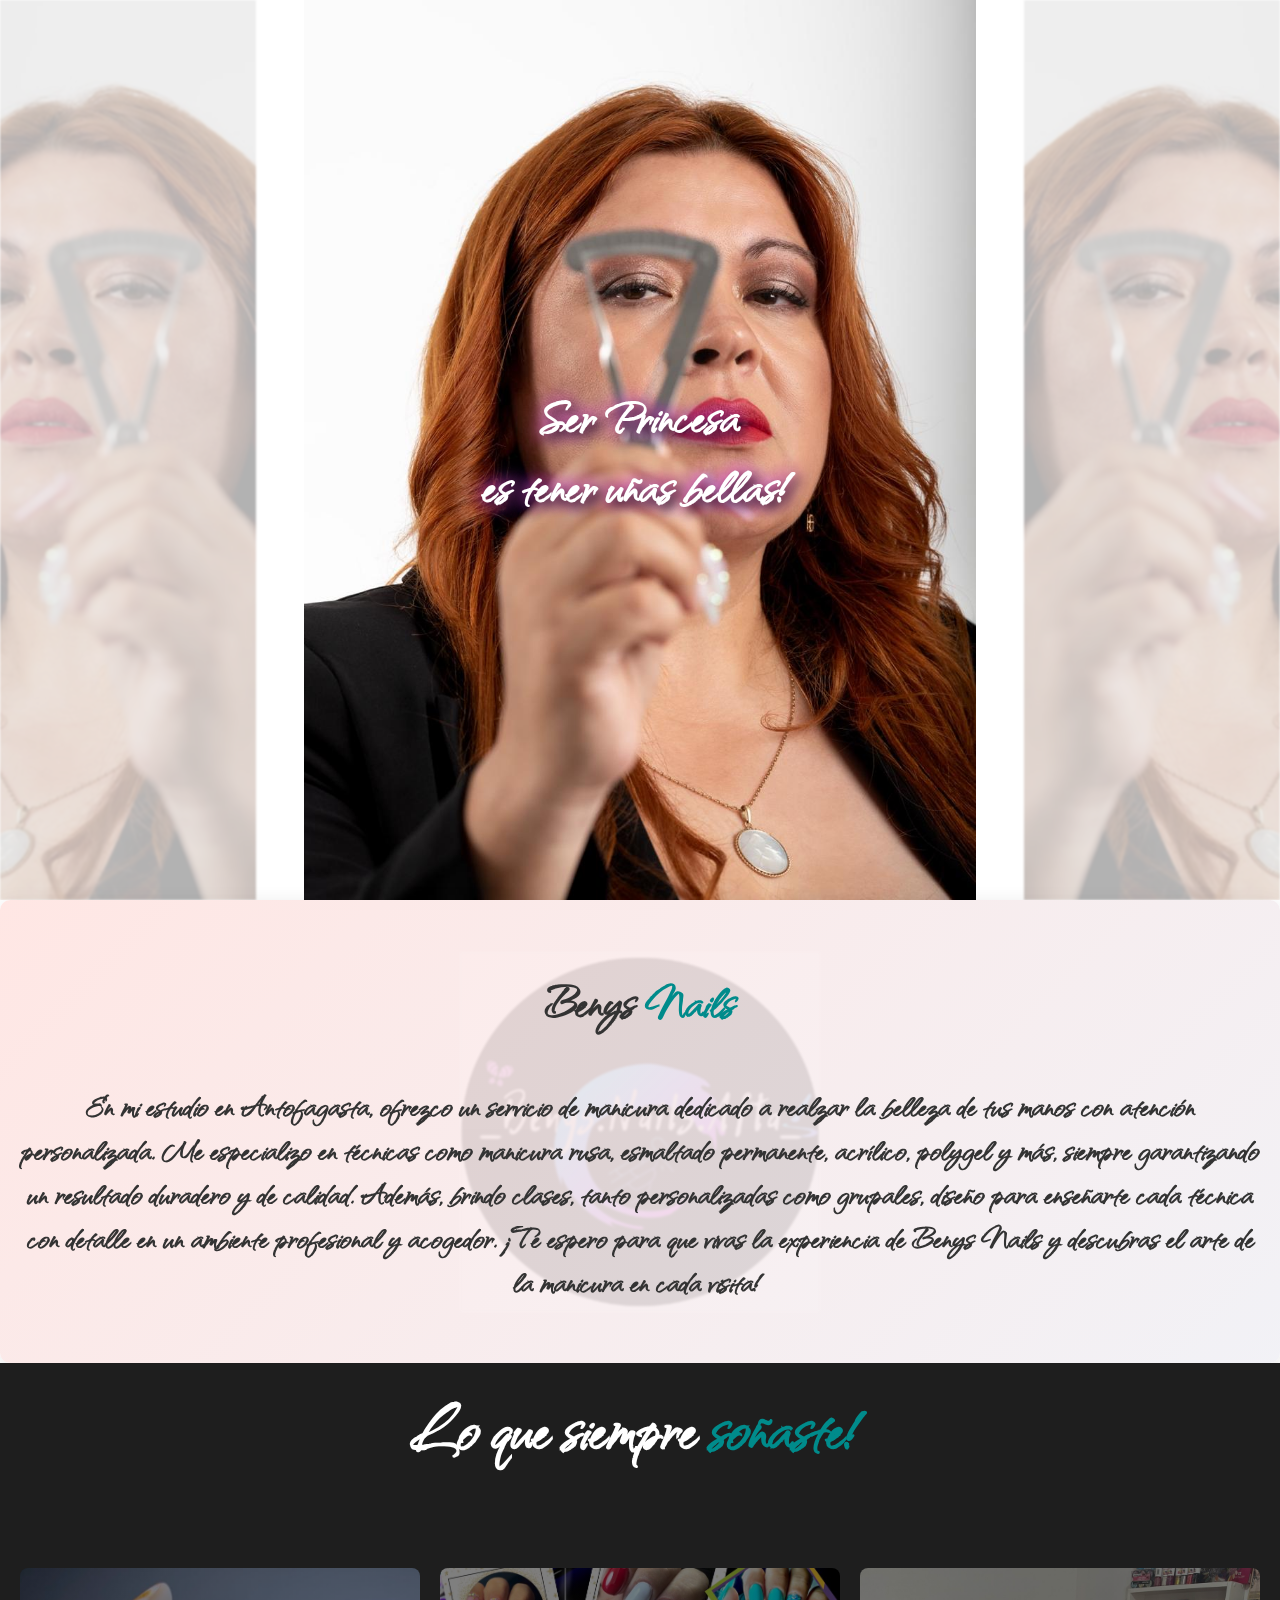
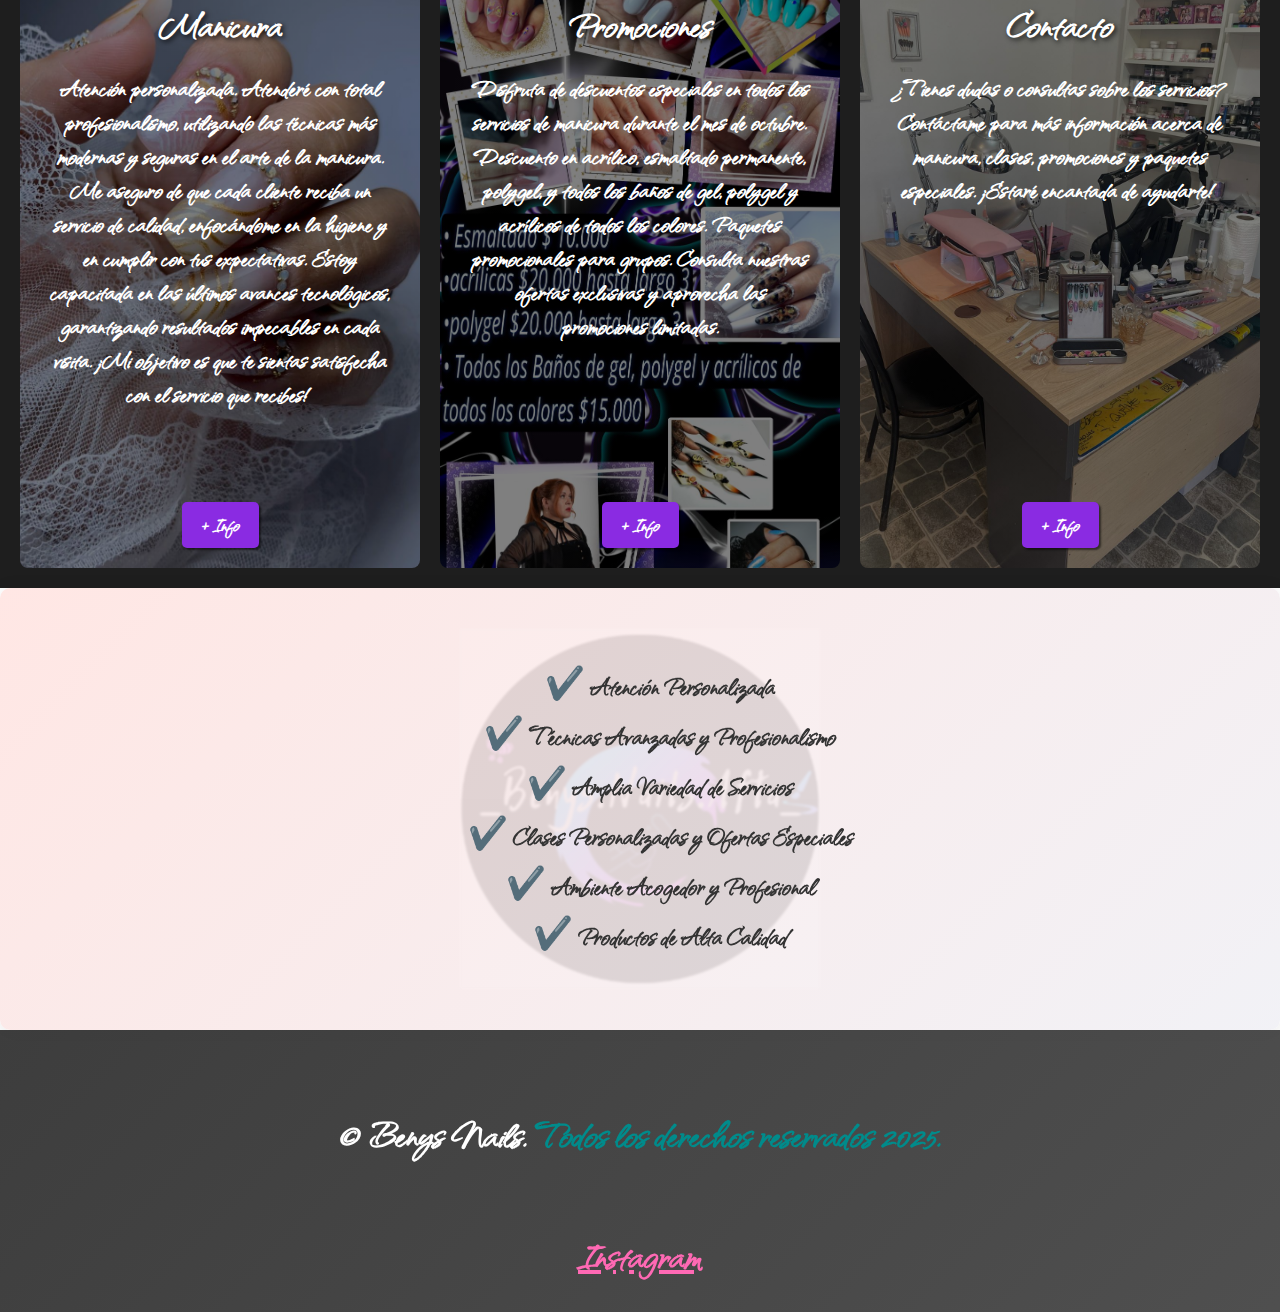
<file: index.html>
<!DOCTYPE html>
<html lang="es">
<head>
    <meta charset="UTF-8">
    <meta http-equiv="X-UA-Compatible" content="IE=edge">
    <meta name="viewport" content="width=device-width, initial-scale=1.0">
    <link rel="stylesheet" href="./css/styles.css">
    <title>Benys</title>
</head>
<body>
    <section id="hero">
        <div class="hero-container">
            <div class="carousel">
                <img src="image/IMG-20241011-WA0051.jpg" class="carousel-image active" alt="Slide 1">
                <img src="image/IMG-20241011-WA0050.jpg" class="carousel-image" alt="Slide 2">
                <img src="image/IMG-20241011-WA0048.jpg" class="carousel-image" alt="Slide 3">
                <img src="image/IMG-20241011-WA0049.jpg" class="carousel-image" alt="Slide 4">
            </div>
             
            <div class="side-image left-reflection"></div>
            <div class="side-image right-reflection"></div>
        </div>
    
        <div class="hero-content">
            <h1 id="painted-text">
                <span>Ser Princesa</span>
                <span>es tener uñas bellas!</span>
            </h1>
        </div>        
    </section> 

    <section id="reseña">
        <div class="container"> 
            <div class="img-container"></div>
            <h2>Benys <span 
            class="color-acento">Nails</span></h2>
            <p>En mi estudio en Antofagasta, ofrezco un servicio
                de manicura dedicado a realzar la belleza de tus manos 
                con atención personalizada. Me especializo en técnicas
                como manicura rusa, esmaltado permanente, acrílico, polygel y más, 
                siempre garantizando un resultado duradero y de calidad.
                Además, brindo clases, tanto personalizadas como grupales, 
                diseño para enseñarte cada técnica con detalle en un ambiente profesional y acogedor.
                ¡Te espero para que vivas la experiencia de Benys Nails y descubras 
                el arte de la manicura en cada visita!</p>
        </div>
    </section>

    <section id="Menu">
        <div class="container"> 
            <h2>Lo que siempre <span
                class="color-acento"> soñaste!</span></h2>
            <div class="menu">
                <div class="carta"  id="manicura">
                    <h3>Manicura</h3>
                    <p>Atención personalizada. Atenderé con total profesionalismo, 
                        utilizando las técnicas más modernas y seguras
                        en el arte de la manicura. Me aseguro de que cada cliente reciba un servicio 
                        de calidad, enfocándome en la higiene y en cumplir con tus expectativas.
                                
                        Estoy capacitada en las últimos avances tecnológicos, 
                        garantizando resultados impecables en cada visita. 
                        ¡Mi objetivo es que te sientas satisfecha con el servicio que recibes!</p>
                        <a href="./manicura.html"><button>+ Info</button></a>
                </div>
                <div class="carta" id="promociones">
                    <h3>Promociones</h3>
                    <p>Disfruta de descuentos especiales en todos los servicios de manicura durante el mes de octubre.
                                
                        Descuento en acrílico, esmaltado permanente, polygel, y todos los baños de gel, polygel y acrílicos de todos los colores.
                        Paquetes promocionales para grupos.
                                
                        Consulta nuestras ofertas exclusivas y aprovecha las promociones limitadas.</p>
                    <a href="./promociones.html"><button>+ Info</button></a>
                </div>
                <div class="carta" id="contacto">
                    <h3>Contacto</h3>
                    <p>¿Tienes dudas o consultas sobre los servicios?

                        Contáctame para más información acerca de manicura, clases, promociones y paquetes especiales.
                                
                        ¡Estaré encantada de ayudarte!</p>
                    <a href="./contacto.html"><button>+ Info</button></a>
                </div>   
            </div>
        </div>
    </section>

    <section id="caracteristicas">
        <div class="container">
            <ul>
                <li>✔️ Atención Personalizada</li>
                <li>✔️ Técnicas Avanzadas y Profesionalismo</li>
                <li>✔️ Amplia Variedad de Servicios</li>
                <li>✔️ Clases Personalizadas y Ofertas Especiales</li>
                <li>✔️ Ambiente Acogedor y Profesional</li>
                <li>✔️ Productos de Alta Calidad</li>
            </ul>
        </div>
    </section>

    <footer>
        <div class="container">
            <h3> &copy; Benys Nails. <span
                class="color-acento"> Todos los derechos reservados 2025.</span></h3>
            <div class="social-links">
                <a href="https://www.instagram.com/_benys.nails.afta_" target="">Instagram</a>
            </div>
        </div>
    </footer>
    <script src="./js/script.js"></script>

</body>
</html>
</file>
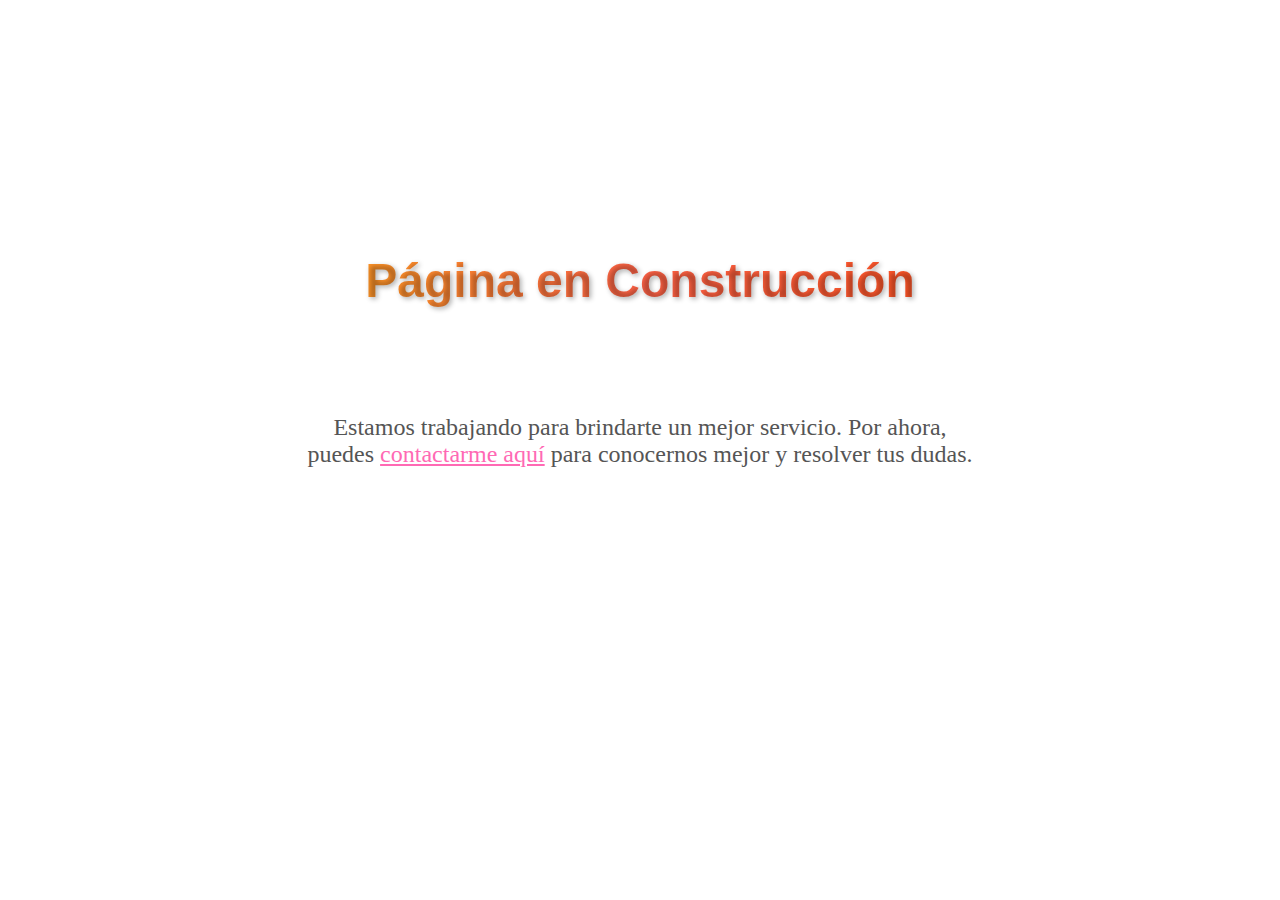
<file: contacto.html>
<!DOCTYPE html>
<html lang="en">
<head>
    <!DOCTYPE html>
<html lang="es">
<head>
    <meta charset="UTF-8">
    <meta http-equiv="X-UA-Compatible" content="IE=edge">
    <meta name="viewport" content="width=device-width, initial-scale=1.0">
    <link rel="stylesheet" href="./css/styles0.css">
    <title>Contacto</title>
</head>
<body>
    <header>
        <h1>Página en Construcción</h1>
    </header>
    <main>
        <div class="construction-message">
            <p>Estamos trabajando para brindarte un mejor servicio. Por ahora, <br>
               puedes <a href="https://wa.me/56950095272">contactarme aquí</a> para conocernos mejor y resolver tus dudas.</p>
        </div>
    </main>
</body>
</html>
</file>
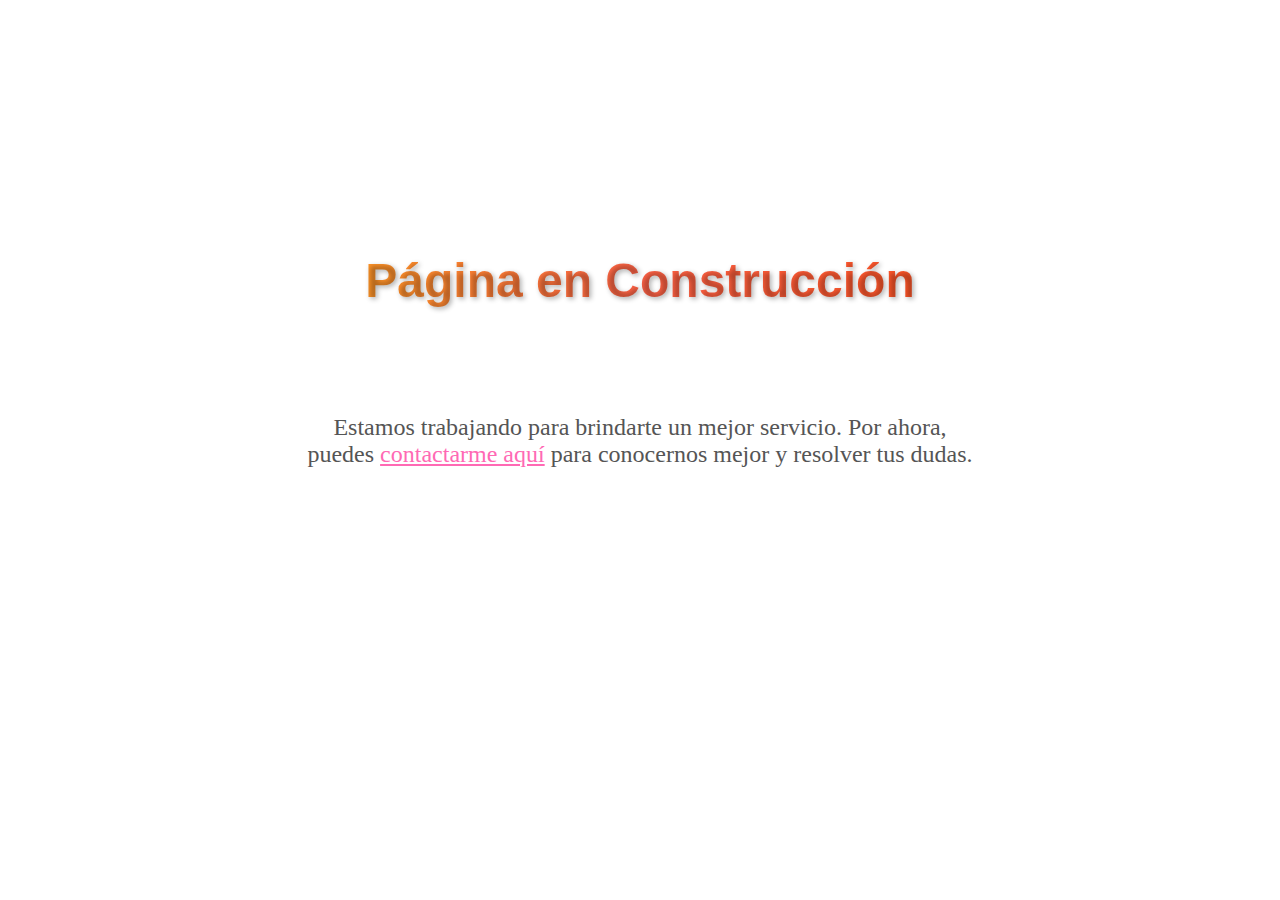
<file: manicura.html>
<!DOCTYPE html>
<html lang="en">
<head>
    <!DOCTYPE html>
<html lang="es">
<head>
    <meta charset="UTF-8">
    <meta http-equiv="X-UA-Compatible" content="IE=edge">
    <meta name="viewport" content="width=device-width, initial-scale=1.0">
    <link rel="stylesheet" href="./css/styles0.css">
    <title>Manicura</title>
</head>
<body>
    <header>
        <h1>Página en Construcción</h1>
    </header>
    <main>
        <div class="construction-message">
            <p>Estamos trabajando para brindarte un mejor servicio. Por ahora, <br>
               puedes <a href="https://wa.me/56950095272">contactarme aquí</a> para conocernos mejor y resolver tus dudas.</p>
        </div>
    </main>
</body>
</html>
</file>
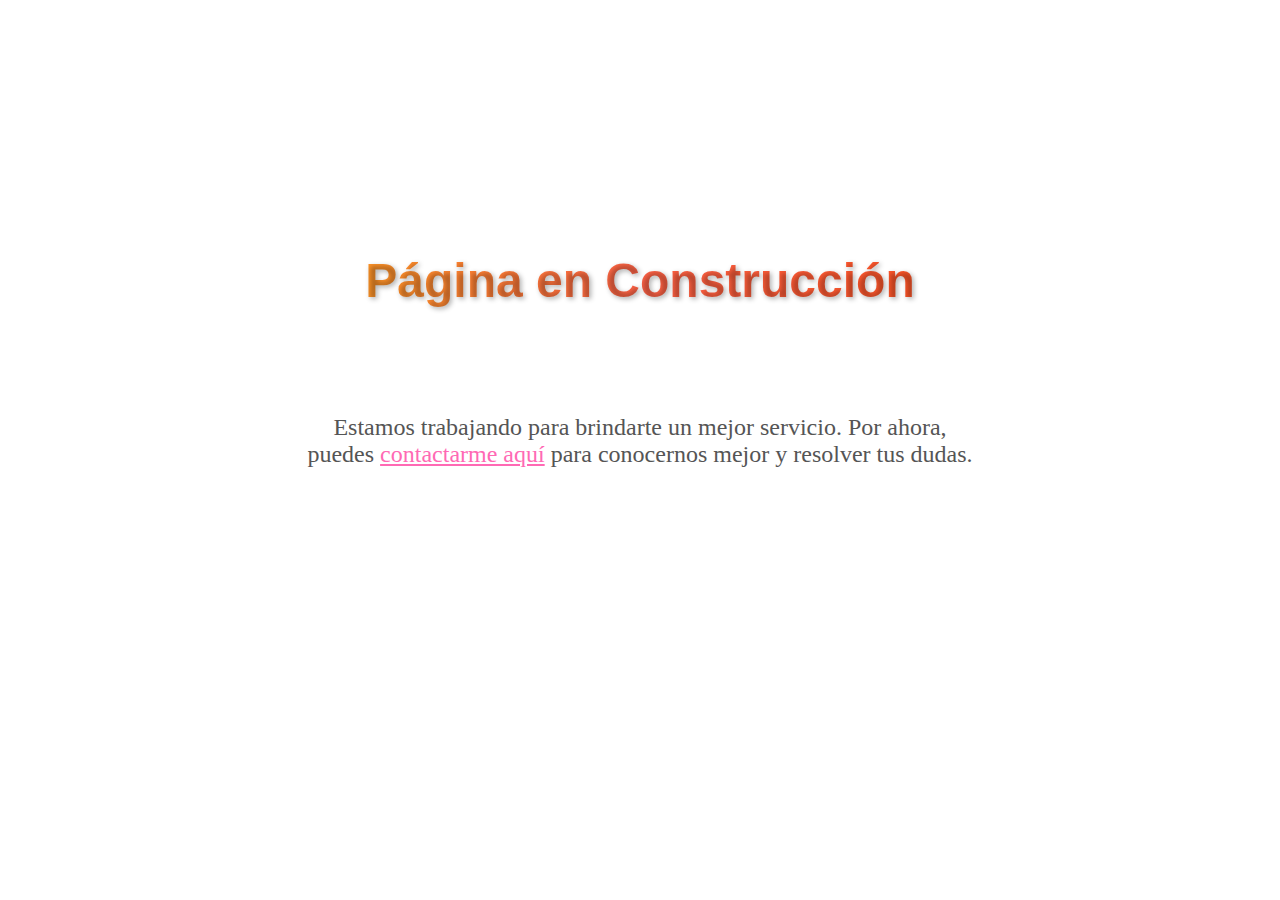
<file: promociones.html>
<!DOCTYPE html>
<html lang="en">
<head>
    <!DOCTYPE html>
<html lang="es">
<head>
    <meta charset="UTF-8">
    <meta http-equiv="X-UA-Compatible" content="IE=edge">
    <meta name="viewport" content="width=device-width, initial-scale=1.0">
    <link rel="stylesheet" href="./css/styles0.css">
    <title>Promociones</title>
</head>
<body>
    <header>
        <h1>Página en Construcción</h1>
    </header>
    <main>
        <div class="construction-message">
            <p>Estamos trabajando para brindarte un mejor servicio. Por ahora, <br>
               puedes <a href="https://wa.me/56950095272">contactarme aquí</a> para conocernos mejor y resolver tus dudas.</p>
        </div>
    </main>
</body>
</html>
</file>
<file: css/styles.css>
*,
*::before,
*::after {
    box-sizing: border-box;
}

/* Importar las fuentes personalizadas */
@font-face {
    font-family: 'MiFuente';
    src: url('../fonts/QwitcherGrypen-Regular.ttf') format('truetype'),
         url('../fonts/QwitcherGrypen-Bold.ttf') format('truetype');
}

body {
    font-family: 'MiFuente', sans-serif;
    margin: 0;
    font-weight: bold;
    overflow-x: hidden;
}

/* Corrección Key para Safari */
@keyframes fadeIn {
    from { opacity: 0; }
    to { opacity: 1; }
}

h1{ font-size: 4.5em;}
h2{ font-size: 3.7em;}
h3{ font-size: 3em}
p{ font-size: 2.5em}
ul{ list-style: none;}
li{ font-size: 2em;}

.container{
    max-width: 1300px;
    margin: auto;
}

/* Estilo base para los botones */
button {
    font-family: 'MiFuente', Arial, sans-serif; 
    font-weight: bold;
    background: transparent; 
    color: black; 
    border: 2px solid black; 
    padding: 5px 10px; 
    font-size: 2em; 
    cursor: pointer; 
    border-radius: 5px; 
    box-shadow: 2px 2px 2px rgba(0, 0, 0, 0.5);
    transition: background-color 0.3s, color 0.3s; 
}

/* Efecto hover para los botones */
button:hover {
    background: linear-gradient(to right, #40E0D0, #FF69B4, #8A2BE2); 
    color: white; 
    border: none; 
} 

#hero {
    display: flex;
    height: 100vh;
    width: 100%;
    overflow: hidden;
    justify-content: center;
    align-items: center;
}

.hero-container {
    position: relative;
    width: 100%;
    height: 100%;
}

/* Carrusel principal */
.carousel { 
    position: fixed;
    width: 100%;
    height: 100%;
    overflow: hidden; 
    display: flex;
}

.carousel-image {
    position: absolute;
    top: 0;
    left: 0;
    width: 100%;
    height: 100%;
    object-fit: contain;
    opacity: 0;
    transition: opacity 1s ease-in-out;
}

.carousel-image.active {
    opacity: 1;
}

/* Reflejos Optimizados */
.side-image {
    position: absolute;
    width: 20%;
    height: 100%;
    background-size: cover;
    background-position: center;
    opacity: 0.3;
    filter: blur(1px) brightness(0.8);
    z-index: 1;
}

.left-reflection {
    left: 0;
    transform: scaleX(-1);
}

.right-reflection {
    right: 0;
}

/* Ajustes Específicos para Safari */
@supports (-webkit-touch-callout: none) {
    .carousel-image {
        -webkit-transform: translateZ(0);
        transform: translateZ(0);
    }
    
    .side-image {
        -webkit-backface-visibility: hidden;
        backface-visibility: hidden;
    }
}

/* Contenido hero */
.hero-content {
    position: absolute;
    z-index: 2;
    max-width: 85%;
    margin: 0 auto;
    text-align: center;
    top: 50%; /* Centra verticalmente */
    left: 50%; /* Centra horizontalmente */
    transform: translate(-50%, -50%); /* Ajusta el centro */
}

/* Estilos del contenedor del texto */
#painted-text {
    font-size: 4em;
    color: #FFFFFF; 
    text-shadow: 5px 5px 12px rgba(0, 0, 0, 0.9), 0px 0px 15px #FF69B4, 0px 0px 20px #8A2BE2;
    animation: shadowPulse 1.5s infinite alternate, colorChange 5s infinite linear;
}

/* Sombra pulsante más intensa */
@keyframes shadowPulse {
    0% { text-shadow: 3px 3px 8px rgba(0, 0, 0, 0.8), 0px 0px 10px #FF69B4, 0px 0px 15px #8A2BE2; }
    100% { text-shadow: 5px 5px 15px rgba(0, 0, 0, 1), 0px 0px 20px #FF69B4, 0px 0px 30px #8A2BE2; }
}

/* Cambio de color en el texto */
@keyframes colorChange {
    0% { color: #FF69B4; }
    33% { color: #8A2BE2; }
    66% { color: #40E0D0; }
    100% { color: #FF69B4; }
}

#painted-text span {
    display: block;
    text-align: center;
}

/* Contenedor principal de la sección de reseña */
#reseña {
    position: relative;
    padding: 20px;
    background: linear-gradient(135deg, rgba(255, 228, 225, 0.9), rgba(240, 240, 245, 0.9));
    border-radius: 10px;
    box-shadow: 0px 4px 20px rgba(0, 0, 0, 0.1);
    color: #333;
    text-align: center;
    overflow: hidden;
}

/* Logo como marca de agua en el fondo */
#reseña::before {
    content: "";
    position: absolute;
    top: 50%;
    left: 50%;
    width: 300px; 
    height: 300px;
    background-image: url('../image/_ultimo_.jpg');
    background-size: cover;
    background-position: center;
    opacity: 0.1; 
    transform: translate(-50%, -50%) scale(1.2); 
    z-index: 0; 
    filter: blur(1px); 
}

/* Estilo del contenido para que esté encima del logo */
#reseña .container {
    position: relative;
    z-index: 1;
}

#reseña .color-acento{ 
    color: darkcyan;
}

/* Estilo principal de la sección #Menu */
#Menu {
    position: relative;
    background-color: rgb(30, 30, 30);
    color: white;
    text-align: center;
    padding: 20px;
}

#Menu h2 {
    margin-top: 0;
    font-size: 5em;
    padding-bottom: 10px;
}

#Menu .color-acento{ 
    color: darkcyan;
}

#Menu .container {
    display: flex;
    flex-direction: column;
    gap: 20px;
    margin: 0 auto;
}

.menu {
    display: flex;
    flex-direction: column;
    gap: 20px; 
}

/* Estilos para cada carta individual */
.carta {
    position: relative;
    color: white;
    border-radius: 8px;
    overflow: hidden;
    display: flex ;
    flex-direction: column;
    align-items: center;
    justify-content: center;
    height: 200px;
    background-size: cover;
    background-position: center;
    text-align: center;
    transition: transform 0.3s ease;
}

.carta h3 {
    font-size: 3.5em;
    margin-top: 10px;
    position: relative;
    z-index: 1;
    color: #fff;
    text-shadow: 2px 2px 5px rgba(0, 0, 0, 0.8);
    }

.carta p{
    display: none;
}

.carta:hover {
    transform: scale(1.03);
}

/* Estilos específicos para cada carta según su posición */
#manicura {
    background-image: linear-gradient(0deg, rgba(0, 0, 0, 0.5), rgba(0, 0, 0, 0.5)), url(../image/IMG-20241011-WA0030.jpg);
}

#promociones {
    background-image: linear-gradient(0deg, rgba(0, 0, 0, 0.5), rgba(0, 0, 0, 0.5)), url(../image/octubre.jpg);
}

#contacto {
    background-image: linear-gradient(0deg, rgba(0, 0, 0, 0.5), rgba(0, 0, 0, 0.5)), url(../image/estudio.jpg);
}

/* Botón de información */
.carta button {
    position: center;
    bottom: 20px;
    padding: 10px 20px;
    font-size: 1.5em;
    color: white;
    background-color: #8A2BE2;
    border: none;
    border-radius: 5px;
    cursor: pointer;
    transition: background-color 0.3s;
}

.carta button:hover {
    background-color: #FF69B4;
}

/* Efecto de fondo similar al de #reseña para #caracteristicas */
#caracteristicas {
    position: relative;
    padding: 50px 20px;
    background: linear-gradient(135deg, rgba(255, 228, 225, 0.9), rgba(240, 240, 245, 0.9));
    border-radius: 10px;
    box-shadow: 0px 4px 20px rgba(0, 0, 0, 0.1);
    color: #333;
    text-align: center;
    overflow: hidden;
}

/* Fondo de marca de agua para #caracteristicas */
#caracteristicas::before {
    content: "";
    position: absolute;
    top: 50%;
    left: 50%;
    width: 300px;
    height: 300px;
    background-image: url('../image/_ultimo_.jpg'); 
    background-size: cover;
    background-position: center;
    opacity: 0.1; 
    transform: translate(-50%, -50%) scale(1.2);
    z-index: 0;
    filter: blur(1px); 
}

/* Estilos para centrar el contenido sobre el fondo */
#caracteristicas .container {
    position: relative;
    z-index: 1;
    display: flex;
    flex-direction: column;
    align-items: center;
    text-align: center;
}

/* Estilo para cada ítem de la lista */
#caracteristicas li {
    margin: 10px 0px;
    font-size: 2em; 
    color: #333;
}

/* Estilos para el footer */
footer {
    background: linear-gradient(135deg, rgba(40, 40, 40, 0.9), rgba(60, 60, 60, 0.9));
    color: #fff;
    text-align: center;
    padding: 30px 0;
    position: relative;
    overflow: hidden;
}

footer .container {
    max-width: 1200px;
    margin: 0 auto;
    display: flex;
    flex-direction: column;
    align-items: center;
    gap: 10px;
}

/* Estilo del texto principal */
footer p {
    margin: 0;
    font-size: 1.5em;
    color: rgba(255, 255, 255, 0.8);
    z-index: 1;
}

footer .color-acento{ 
    color: darkcyan;
}

/* Animación de un brillo sutil en el texto */
footer p::after {
    content: '';
    position: absolute;
    top: 50%;
    left: -100%;
    width: 200%;
    height: 100%;
    background: linear-gradient(90deg, transparent, rgba(255, 255, 255, 0.4), transparent);
    opacity: 0.3;
    transform: translateY(-50%);
    animation: shine 5s infinite;
}

/* Keyframe para el efecto de brillo */
@keyframes shine {
    0% { left: -100%; }
    100% { left: 100%; }
}

/* Redes sociales como iconos en el footer*/ 
footer .social-links {
    font-size: 1.7em;
    display: flex;
    gap: 15px;
    margin-top: 10px;
}

footer .social-links a {
    color: #FF69B4;
    font-size: 1.8em;
    transition: color 0.3s;
}

footer .social-links a:hover {
    color: #40E0D0;
}

@media (min-width: 720px){
    header .container {
        flex-direction: row;
        justify-content: space-between;
    }

    .menu {
        display: flex;
        flex-direction: row;
        justify-content: center;
        gap: 20px;
    }

    .carta {
        position: relative;
        display: flex;
        flex-direction: column;
        align-items: center;
        justify-content: flex-start;
        width: 400px; 
        height: 600px; 
        padding: 20px;
        color: white;
        background-size: cover;
        background-position: center;
        border-radius: 8px;
        overflow: hidden;
        transition: transform 0.3s ease;
        text-align: center;
    }

    .carta h3 {
        font-size: 3em;
        margin: 10px 0;
        align-self: center; 
    }

    .carta p {
        font-size: clamp(1.3em, 2.4vw, 2em);
        display: block;
        margin: 10px 0; 
        padding: 0 10px; 
        flex-grow: 1; 
        overflow-y: auto; 
    }

    .carta button {
        font-size: 1.5em;
        padding: 10px 20px;
        margin-top: 10px;
        align-self: center;
        background-color: #8A2BE2;
        border: none;
        color: white;
        border-radius: 5px;
        cursor: pointer;
    }

    .carta button:hover {
        background-color: #FF69B4;
    }


}
</file>
<file: css/styles0.css>
h1 {
    font-size: 3em; /* Tamaño del texto */
    color: #FF6347;
    text-align: center;
    margin-top: 20%;
    font-weight: bold;
    font-family: Arial, sans-serif;
    text-shadow: 2px 2px 5px rgba(0, 0, 0, 0.3);
    background: linear-gradient(90deg, #FFD700, #FF6347, #FF4500);
    -webkit-background-clip: text; /* Compatibilidad con navegadores WebKit */
    background-clip: text; /* Propiedad estándar */
    color: transparent;
    animation: fadeIn 2s ease-in-out, bounce 1.5s infinite alternate;
}

/* Animación de entrada */
@keyframes fadeIn {
    from {
        opacity: 0;
    }
    to {
        opacity: 1;
    }
}

/* Efecto de rebote */
@keyframes bounce {
    from {
        transform: translateY(0);
    }
    to {
        transform: translateY(-10px);
    }
}

.construction-message {
    text-align: center;
    padding: 50px 20px;
    font-size: 1.5em;
    color: #555;
}

.construction-message a {
    color: #FF69B4; /* Color de contacto */
    text-decoration: underline;
}

.construction-message a:hover {
    color: #8A2BE2; /* Cambia el color al pasar el cursor */
}
</file>
